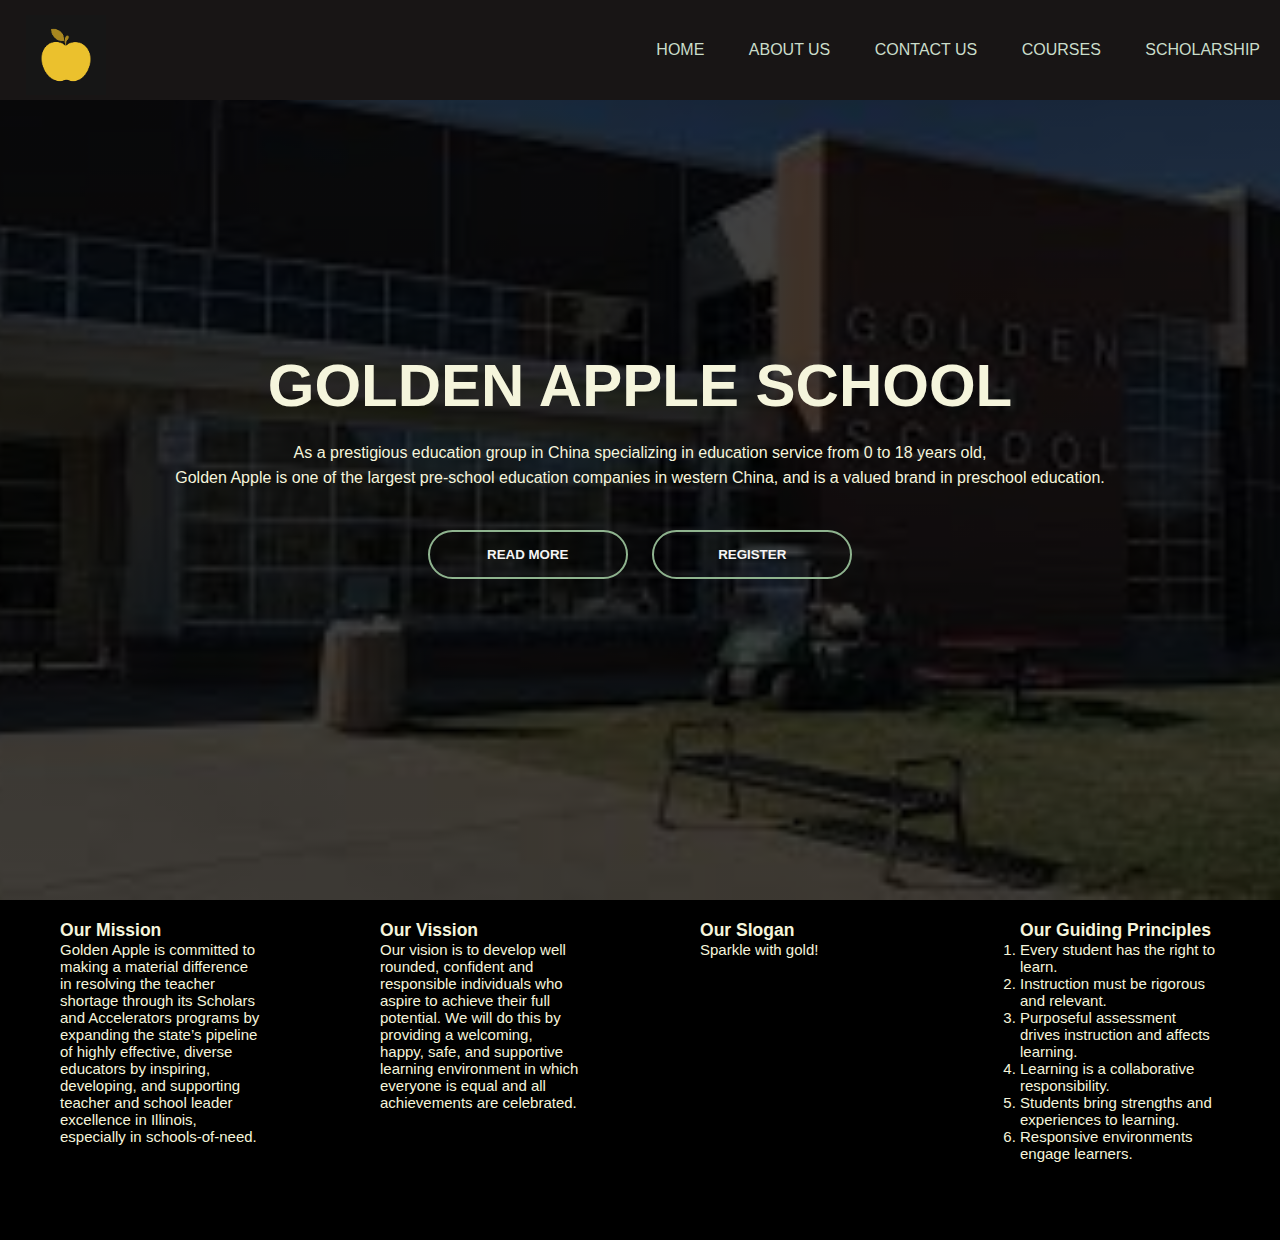
<file: index.html>
<!DOCTYPE html>
<html lang="en">
<head>
  <meta charset="UTF-8">
  <meta http-equiv="X-UA-Compatible" content="IE=edge">
  <meta name="viewport" content="width=device-width, initial-scale=1.0">
  <title>Golden Apple School</title>
  <link rel="stylesheet" type="text/css" href="/assets/css/index.css">
</head>
<body>
  <div class="gold">
    <div class="navbar">
      <img src="/assets/images/logo2.png" class="logo" alt="Golden Apple School logo">
      <ul>
        <li> <a target="_blank" href="http://ga-education.com/">Home</a> </li>
        <li> <a href="http://www.ga-education.com/position.aspx?mid=310">About Us</a>
        <div class="menu1">
          <ul>
            <li> <a href="#mission">Mission</a> </li> 
            <li> <a href="#vission">Vision</a> </li> 
            <li> <a href="#slogan">Slogan</a> </li>
          </ul>
        </div>
        </li>
        <li> <a target="_blank" href="https://www.goldenapple.org/contact-golden-apple-education-nonprofit-partner">Contact Us</a> </li>
        <li> <a href="#">Courses</a> 
          <div class="menu1">
            <ul>
              <li> <a target="_blank" href="https://blog.prepscholar.com/the-complete-list-of-high-school-classes">Business</a> </li> 
              <li> <a target="_blank" href="https://blog.prepscholar.com/the-complete-list-of-high-school-classes">Computer studies and IT</a> </li> 
              <li> <a target="_blank" href="https://blog.prepscholar.com/the-complete-list-of-high-school-classes">English</a> </li>
              <li> <a href="https://blog.prepscholar.com/the-complete-list-of-high-school-classes">Family and Consumer science</a> </li> 
            <li> <a href="#">Foreign Language</a> </li> 
            <li> <a href="#">Math</a> </li>
            <li> <a href="#">Physical Education</a> </li> 
            <li> <a href="#">Science</a> </li> 
            <li> <a href="#">Social Studies</a> </li>
            <li> <a href="#">Visual Arts</a> </li> 
            <li> <a href="#">Vocational Education</a> </li> 
            <li> <a href="#">Performing Arts</a> </li>

            </ul>
          </div>
        </li>
        <li> <a href="#">Scholarship</a> 
          <div class="menu1">
            <ul>
              <li> <a target="_blank" href="https://goldenapple.academicworks.com/users/sign_in">Partial Scholarship</a> </li> 
              <li> <a target="_blank" href="https://goldenapple.academicworks.com/users/sign_in">Full Scholarship</a> </li> 
              <li> <a target="_blank" href="https://goldenapple.academicworks.com/users/sign_in">Awards</a> </li>
  
            </ul>
          </div>
        </li>

      </ul>
    </div>
    <div class="apple">
      <h1>GOLDEN APPLE SCHOOL</h1>
      <P>As a prestigious education group in China specializing in education service from 0 to 18 years old, <br> Golden Apple is one of the largest pre-school education companies in western China, and is a valued brand in preschool education. </P>
<div> <button type="button"> <span>  </span> READ MORE</button> 
       <button type="button"> <span></span> REGISTER</button> 
</div>
    </div>

  </div>
  <section class="section1">
    <div class="container">
<div class="divide" id="mission">
<h3>Our Mission</h3>
<p>
  Golden Apple is committed to making a material difference in resolving the teacher shortage through its Scholars and Accelerators programs by expanding the state’s pipeline of highly effective, diverse educators by inspiring, developing, and supporting teacher and school leader excellence in Illinois, especially in schools-of-need. 
</p>

</div>
<div class="divide" id="vission">
  <h3>Our Vission</h3>
  <p>
    Our vision is to develop well rounded, confident and responsible individuals who aspire to achieve their full potential. We will do this by providing a welcoming, happy, safe, and supportive learning environment in which everyone is equal and all achievements are celebrated.
  </p>
</div>
<div class="divide" id ="slogan">
  <h3>Our Slogan</h3>
  <p>Sparkle with gold!</p>
</div>
<div class="divide" id ="guiding">
  <h3>Our Guiding Principles</h3>
  <ol>
    <li> Every student has the right to learn.</li>
    <li>Instruction must be rigorous and relevant.</li>
    <li>Purposeful assessment drives instruction and affects learning.
      </li>
    <li>Learning is a collaborative responsibility.</li>
    <li>Students bring strengths and experiences to learning.
      </li>
    <li>Responsive environments engage learners.</li>
   
 </ol>
</div>
</div>
    
  </section>
  
</body>
</html>
</file>
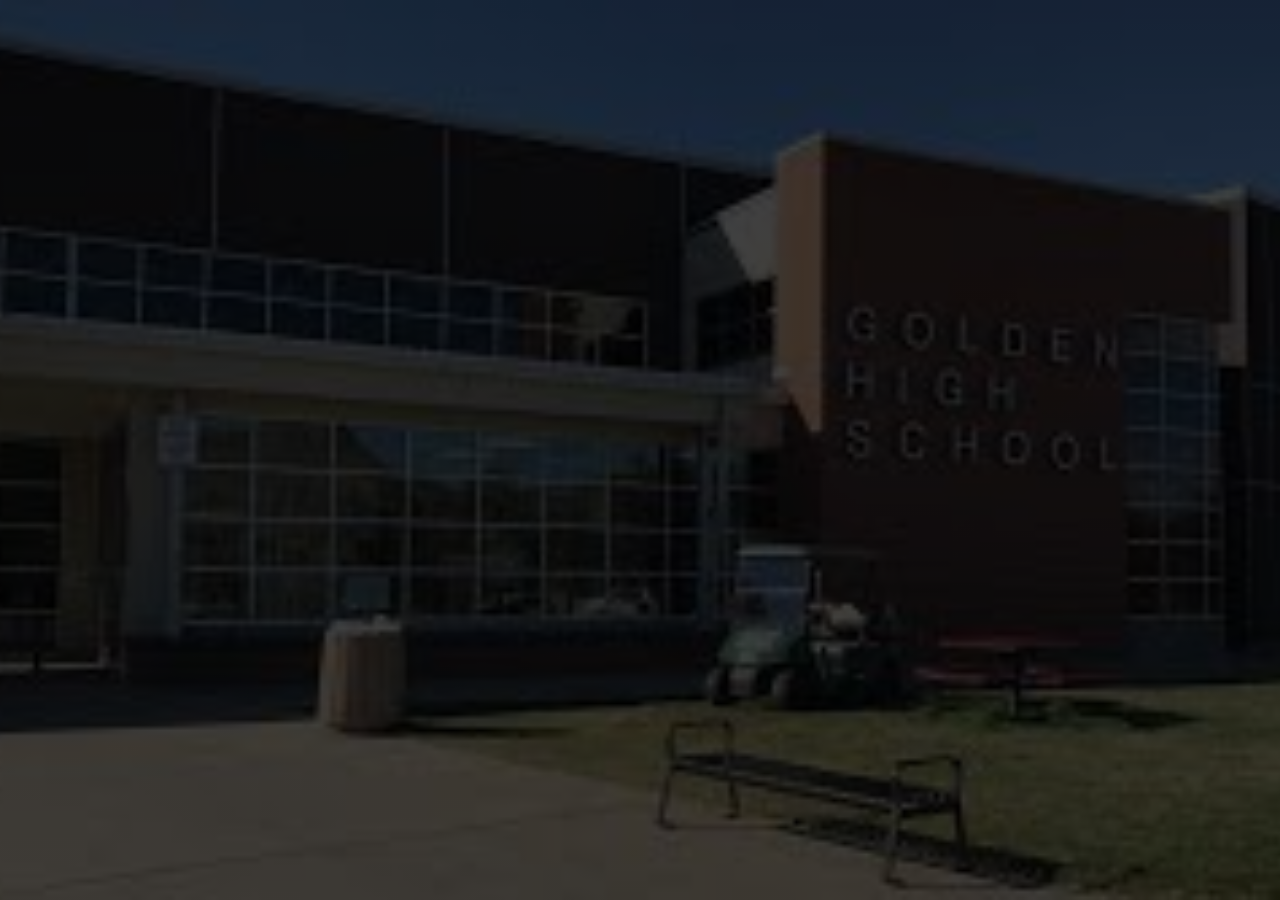
<file: assets/images/Golden Apple School.html>
<!DOCTYPE html>
<!-- saved from url=(0032)http://127.0.0.1:5500/index.html -->
<html lang="en"><script type="text/javascript">window["_gaUserPrefs"] = { ioo : function() { return true; } }</script><head><meta http-equiv="Content-Type" content="text/html; charset=UTF-8">
  
  <meta http-equiv="X-UA-Compatible" content="IE=edge">
  <meta name="viewport" content="width=device-width, initial-scale=1.0">
  <title>Golden Apple School</title>
  
<link rel="stylesheet" type="text/css" href="./Golden Apple School_files/index.css"></head>
<body data-new-gr-c-s-check-loaded="14.1058.0" data-gr-ext-installed="">
  <div class="gold">

  </div>
  
<!-- Code injected by live-server -->
<script type="text/javascript">
	// <![CDATA[  <-- For SVG support
	if ('WebSocket' in window) {
		(function () {
			function refreshCSS() {
				var sheets = [].slice.call(document.getElementsByTagName("link"));
				var head = document.getElementsByTagName("head")[0];
				for (var i = 0; i < sheets.length; ++i) {
					var elem = sheets[i];
					var parent = elem.parentElement || head;
					parent.removeChild(elem);
					var rel = elem.rel;
					if (elem.href && typeof rel != "string" || rel.length == 0 || rel.toLowerCase() == "stylesheet") {
						var url = elem.href.replace(/(&|\?)_cacheOverride=\d+/, '');
						elem.href = url + (url.indexOf('?') >= 0 ? '&' : '?') + '_cacheOverride=' + (new Date().valueOf());
					}
					parent.appendChild(elem);
				}
			}
			var protocol = window.location.protocol === 'http:' ? 'ws://' : 'wss://';
			var address = protocol + window.location.host + window.location.pathname + '/ws';
			var socket = new WebSocket(address);
			socket.onmessage = function (msg) {
				if (msg.data == 'reload') window.location.reload();
				else if (msg.data == 'refreshcss') refreshCSS();
			};
			if (sessionStorage && !sessionStorage.getItem('IsThisFirstTime_Log_From_LiveServer')) {
				console.log('Live reload enabled.');
				sessionStorage.setItem('IsThisFirstTime_Log_From_LiveServer', true);
			}
		})();
	}
	else {
		console.error('Upgrade your browser. This Browser is NOT supported WebSocket for Live-Reloading.');
	}
	// ]]>
</script>
</body><grammarly-desktop-integration data-grammarly-shadow-root="true"></grammarly-desktop-integration></html>
</file>
<file: assets/css/index.css>
*{
  margin: 0;
  padding: 0;
  font-family: 'Lucida Sans', 'Lucida Sans Regular', 'Lucida Grande', 'Lucida Sans Unicode', Geneva, Verdana, sans-serif;
}
.gold{
  width: 100%;
  height: 100vh;
  background-image: linear-gradient(rgba(0,0,0,0.75),rgba(0,0,0,0.75)),url(../images/goldenbackground.jpeg);
  background-size: cover;
  background-position: center;

} 
.navbar{
  width: 100%;
  margin: auto;
  padding: 5px 0;
  display: flex;
  align-items: center;
  justify-content: space-between;
  background-color: rgb(24, 21, 21);
}
.logo{
  padding-left: 26px;
  padding-top: 10px;
  width: 80px;
  cursor: pointer;
}
.navbar ul li{
  list-style: none;
  display: inline-block;
  margin: 0 20px;
  position: relative;
}
.navbar ul li a{
  text-decoration: none;
  color: rgb(202, 221, 202);
  text-transform: uppercase;
}
.navbar ul li::after{
  content: '';
  height: 3px;
  width: 0;
  background: rgb(199, 174, 34);
  position: absolute;
  left: 0;
  bottom: -5px;
  transition: 0.5s;


}
.navbar ul li:hover::after{
  width: 100%;

}
.apple{
  width: 100%;
  position: absolute;
  top: 50%;
  transform: translateY(-50%);
  text-align: center;
  color: beige;
}
.apple h1{
  font-size: 60px;
  margin-top: 50px;
}
.apple p{
  margin: 20px auto;
  font-weight: 100;
  line-height: 25px;
}
button{
  width: 200px;
  padding: 15px 0;
  text-align: center;
  margin: 20px 10px;
  border-radius: 25px;
  font-weight: bold;
  border: 2px solid rgb(143, 180, 143);
  background: transparent;
  color: whitesmoke;
  cursor: pointer;
  position: relative;
  overflow: hidden;

}
span{
  background: rgb(212, 167, 17);
  height: 100% ;
  width: 0;
  border-radius: 25px;
  position: absolute;
  left: 0;
  bottom: 0;
  transition: 0.5s;
  z-index: -1;
}
button:hover span{
  width: 100%;
}
button:hover{
  border: none;
}
.menu1{
  display: none;
}

.navbar ul li:hover .menu1{
  display: block;
  position: absolute;
  background-color: rgb(17, 19, 18);
  margin-top: 5px;
  margin-left: -15px;
  justify-content: space-between;
}
.navbar ul li:hover .menu1 ul{
  display: block;
  margin: 10px;
}
.navbar ul li:hover .menu1 ul li{
  width: 150px;
  padding: 12px;
  border-bottom: 1px dotted gold;
  background: transparent;
  border-radius: 0;
  text-align: left;
}
.container{
  width: 100%;
  height: auto;
  background-color: black;
  color: beige;
  display: flex;
  flex-direction: row;
  justify-content: space-around;
  flex-flow: wrap;
}
.divide{
  width: 200px;
  height: 300px;
  margin: 20px;
  box-sizing:content-box;
  font-size: 15px;


}
</file>
<file: assets/images/Golden Apple School_files/index.css>
*{
  margin: 0;
  padding: 0;
  font-family: 'Lucida Sans', 'Lucida Sans Regular', 'Lucida Grande', 'Lucida Sans Unicode', Geneva, Verdana, sans-serif;
}
.gold{
  width: 100%;
  height: 100vh;
  background-image: linear-gradient(rgba(0,0,0,0.75)),url(/assets/images/goldenbackground.jpeg);
  background-size: cover;
  background-position: center;
  
}
</file>
